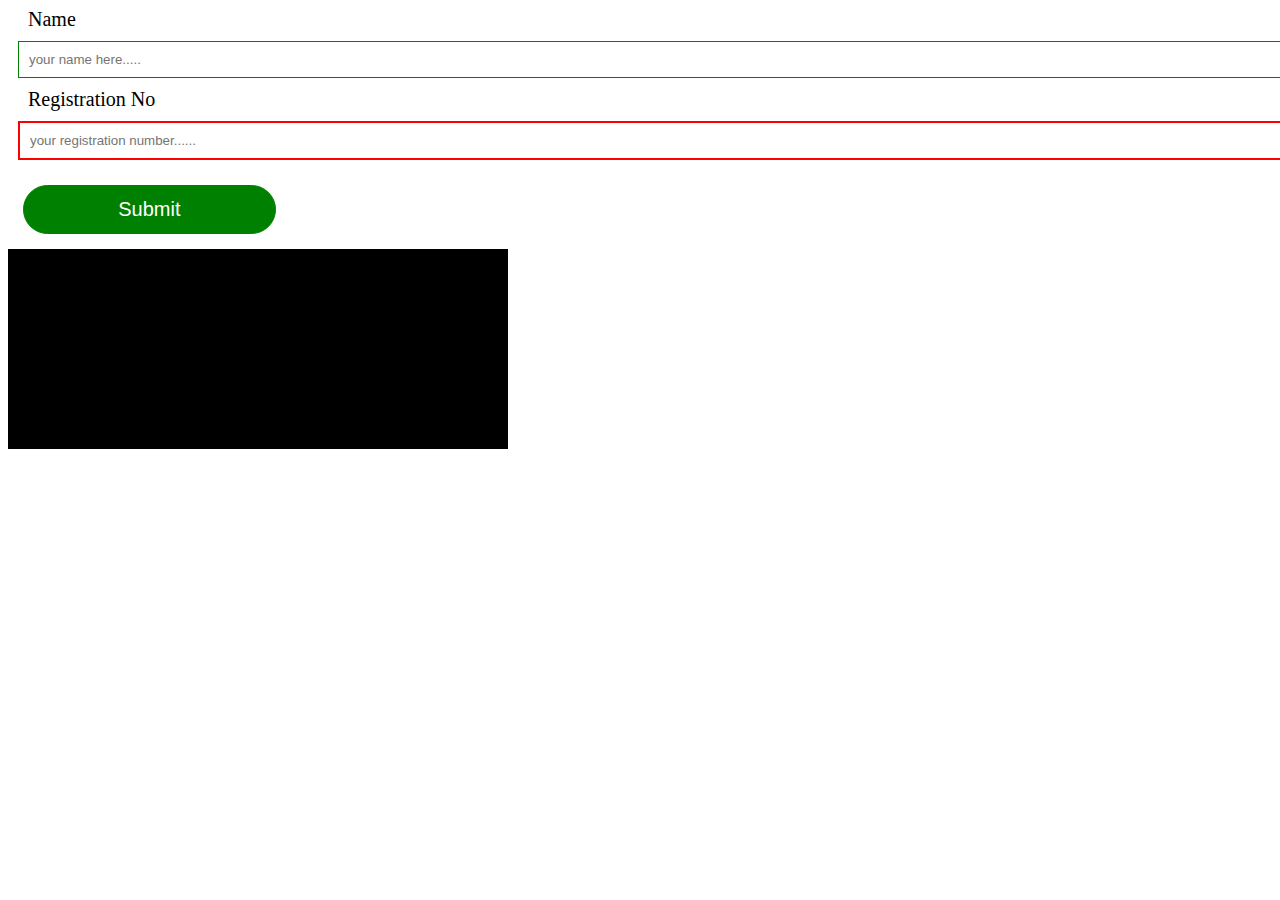
<file: index.html>
<!DOCTYPE html>
<html lang="en">
<head>
    <meta charset="UTF-8">
    <meta name="viewport" content="width=device-width, initial-scale=1.0">
    <title>Day 2 class</title>
    <link rel="stylesheet" href="./style.css">
</head>
<body>
    <form action="">
        <label for="">Name</label>
        <input type="text" id="name" placeholder="your name here.....">
        <label for="">Registration No</label>
        <input type="number" placeholder="your registration number......">
        <input type="submit">

    </form>

    <div class="div-parent">
        <div>1</div>
        <div>2</div>
        <div>3</div>

    </div>
    
</body>
</html>
</file>
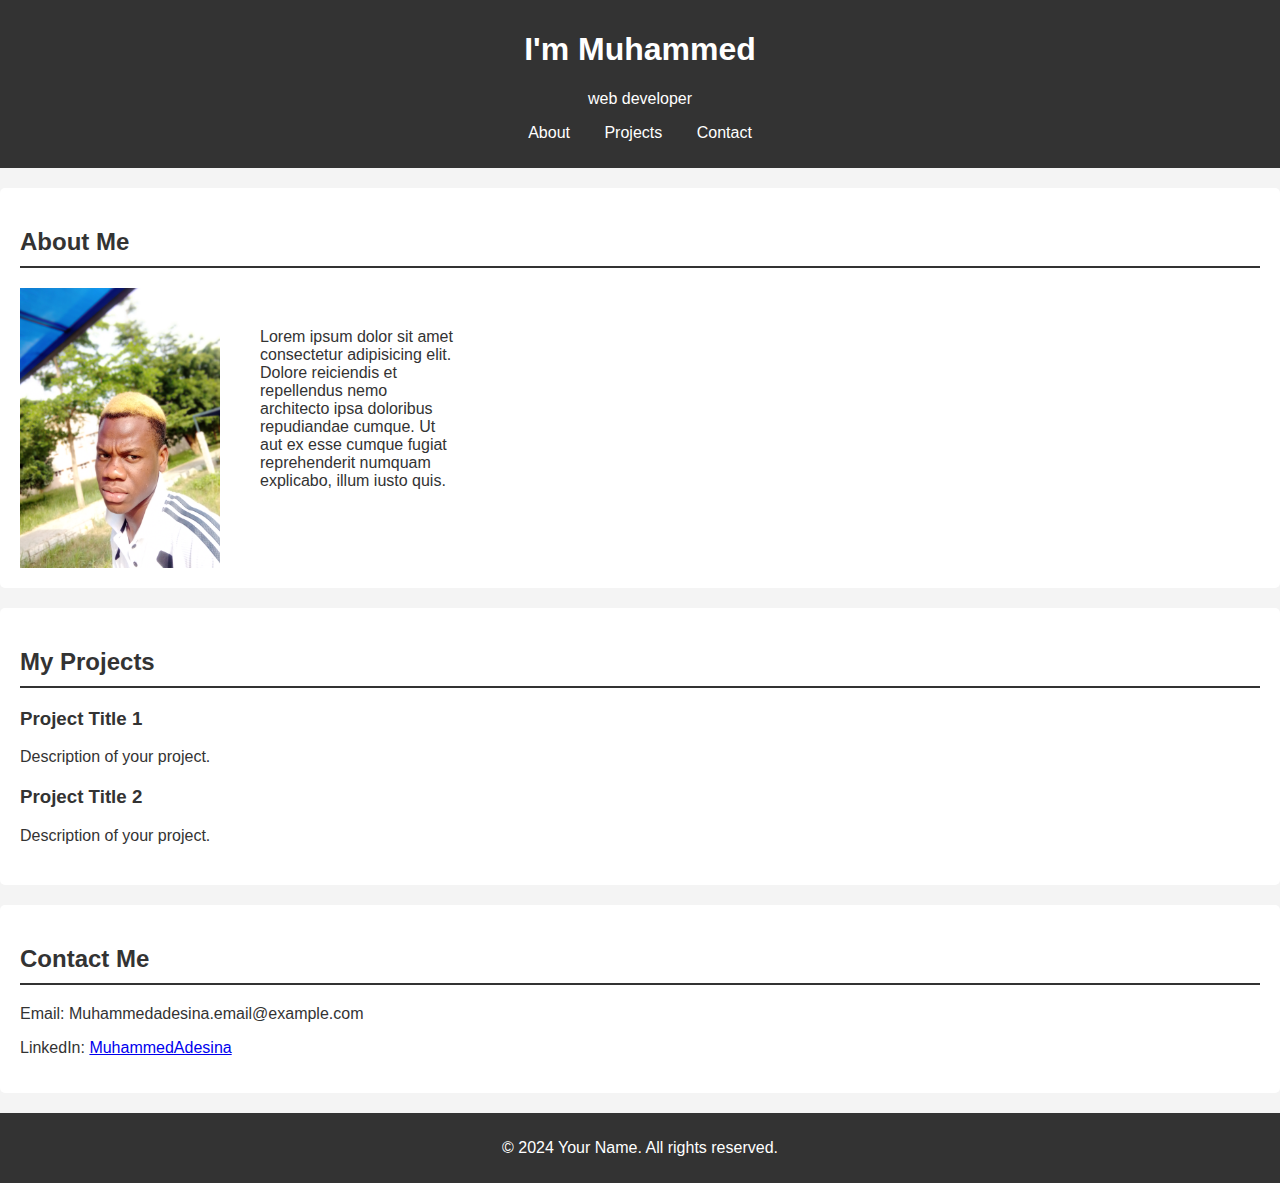
<file: index2.html>
<!DOCTYPE html>
<html lang="en">
<head>
    <meta charset="UTF-8">
    <meta name="viewport" content="width=device-width, initial-scale=1.0">
    <title>Basic portifolio</title>
    <link rel="stylesheet" href="./style2.css">
</head>
<body>
    <header>
        <h1>I'm Muhammed</h1>
        <p>web developer</p>
        <nav>
            <ul>
                <li><a href="#about">About</a></li>
                <li><a href="#projects">Projects</a></li>
                <li><a href="#contact">Contact</a></li>
            </ul>
        </nav>
    </header>
    <section id="aboutt">
        <h2>About Me</h2>
        <div id="about">
        <img src="./IMG_20231014_161010_116.jpg" alt="my-image">
        <p class="man">Lorem ipsum dolor sit amet consectetur adipisicing elit. Dolore reiciendis et repellendus nemo architecto ipsa doloribus repudiandae cumque. Ut aut ex esse cumque fugiat reprehenderit numquam explicabo, illum iusto quis.</p>
    </div>
    </section>

    <section id="projects">
        <h2>My Projects</h2>
        <div class="project">
            <h3>Project Title 1</h3>
            <p>Description of your project. </p>
        </div>
        <div class="project">
            <h3>Project Title 2</h3>
            <p>Description of your project.</p>
        </div>
        <!-- Add more projects as needed -->
    </section>

    <section id="contact">
        <h2>Contact Me</h2>
        <p>Email: Muhammedadesina.email@example.com</p>
        <p>LinkedIn: <a href="https://www.linkedin.com/in/yourprofile">MuhammedAdesina</a></p>
        <!-- Add more contact details if necessary -->
    </section>

    <footer>
        <p>&copy; 2024 Your Name. All rights reserved.</p>
    </footer>
    
</body>
</html>
</file>
<file: style.css>
input[type=text]{
    width: 100%;
    padding: 10px;
    margin: 10px;
    display: block;
    border: 1px solid green;
}

label{
    font-size: 20px;
    margin: 20px;
}

input[type=number]{
    width: 100%;
    padding: 10px;
    margin: 10px;
    border: 2px solid red;
    display: block;
}

input[type=submit]{
    width: 20%;
    padding: 12px 20px;
    margin: 15px;
    border-radius: 50px;
    background-color: green;
    color: white;
    font-size: 20px;
    border: 1px solid green;

}
.div-parent{
    display: flex;
    background-color: black;
    width: 500px;
    height: 200px;
}
</file>
<file: style2.css>
body {
    font-family: Arial, sans-serif;
    margin: 0;
    padding: 0;
    background-color: #f4f4f4;
    color: #333;
}

header {
    background-color: #333;
    color: #fff;
    padding: 10px 0;
    text-align: center;
}

nav ul {
    list-style-type: none;
    padding: 0;
}

nav ul li {
    display: inline;
    margin: 0 15px;
}

nav ul li a {
    color: #fff;
    text-decoration: none;
}
img{
    width: 200px;
}
#about{
    display: flex;
}
.man{
    width: 200px;
    height: 200px;
    border-radius: 50%;
    margin:40px;
}


section {
    padding: 20px;
    margin: 20px 0;
    background-color: #fff;
    border-radius: 5px;
}

h2 {
    border-bottom: 2px solid #333;
    padding-bottom: 10px;
}

.project {
    margin-bottom: 20px;
}

footer {
    background-color: #333;
    color: #fff;
    text-align: center;
    padding: 10px 0;
    width: 100%;
    bottom: 0;
}
</file>
